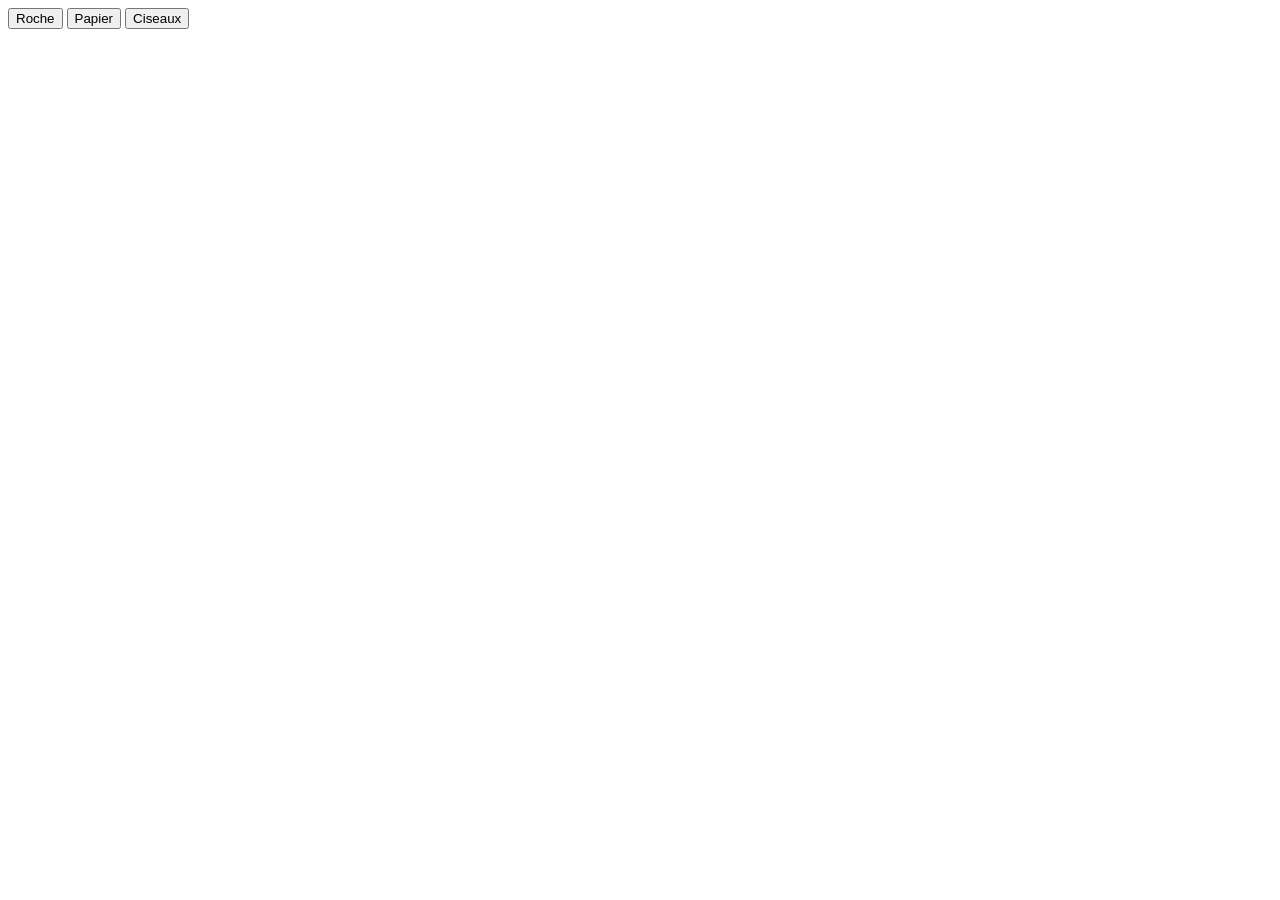
<file: jeu_roche_papier_ciseaux/index.html>
<!DOCTYPE html>
<html lang="en">
<head>
    <meta charset="UTF-8">
    <meta http-equiv="X-UA-Compatible" content="IE=edge">
    <meta name="viewport" content="width=device-width, initial-scale=1.0">
    <title>Roche Papier Ciseaux</title>
</head>
<body>
    <button>Roche</button>
    <button>Papier</button>
    <button>Ciseaux</button>
    <div id="result"></div>
    <script>
        const buttons = document.querySelectorAll("button");
        // console.log(buttons);
        for (let i = 0; i < buttons.length; i++) {
            buttons[i].addEventListener("click", function(){
        // console.log("fonctionne")
            const choixDeLUtilisateur = buttons[i].innerHTML
            console.log(choixDeLUtilisateur);

            })
            
        }

    </script>

</body>
</html>
</file>
